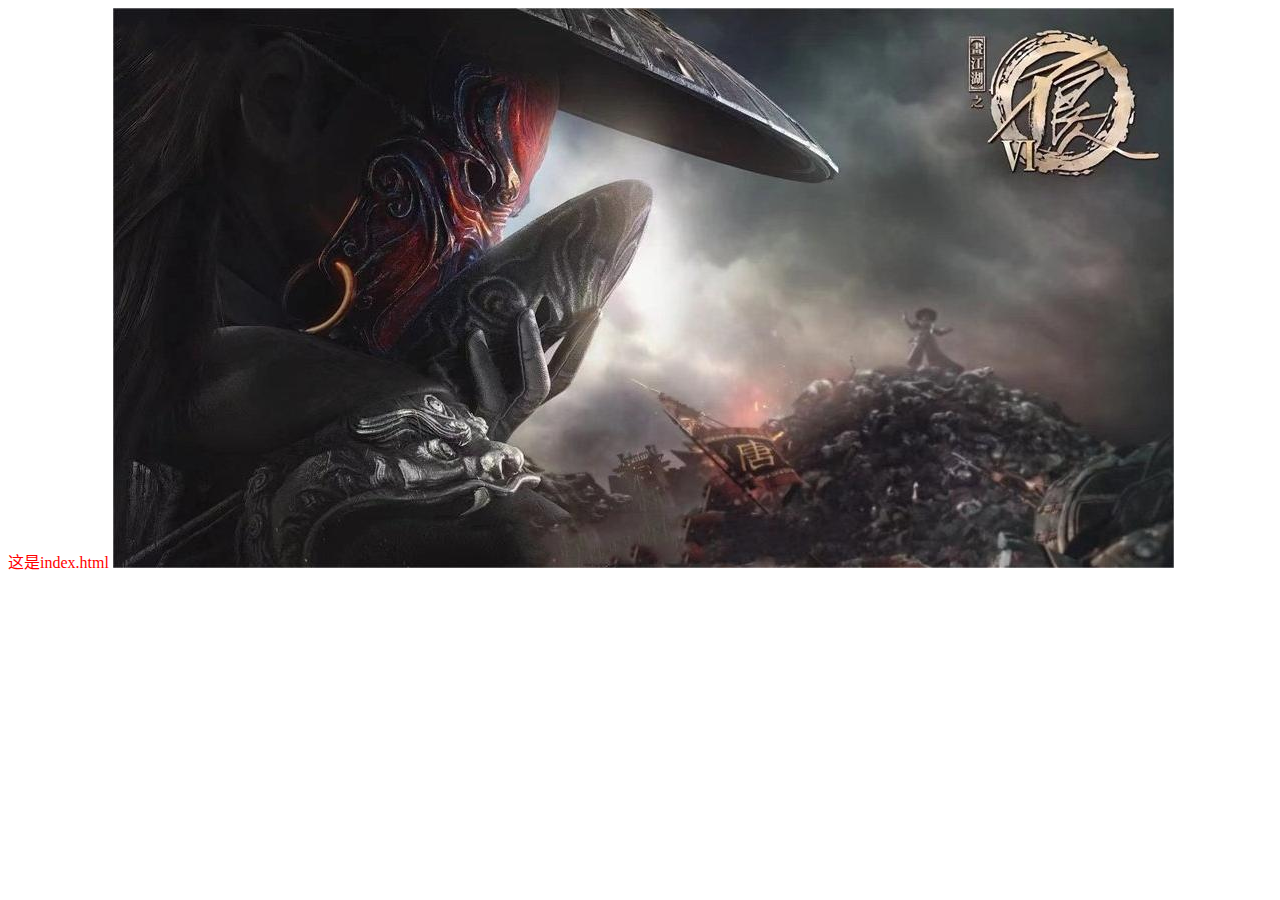
<file: public/index.html>
<!DOCTYPE html>
<html lang="zh-CN">

<head>
  <meta charset="UTF-8">
  <meta http-equiv="X-UA-Compatible" content="IE=edge">
  <meta name="viewport" content="width=device-width, initial-scale=1.0">
  <title>index.html</title>
  <link rel="stylesheet" href="./style.css">
</head>

<body>
  这是index.html
  <img src="./blr.jpg" alt="">
  <script src="./main.js"></script>
</body>

</html>
</file>
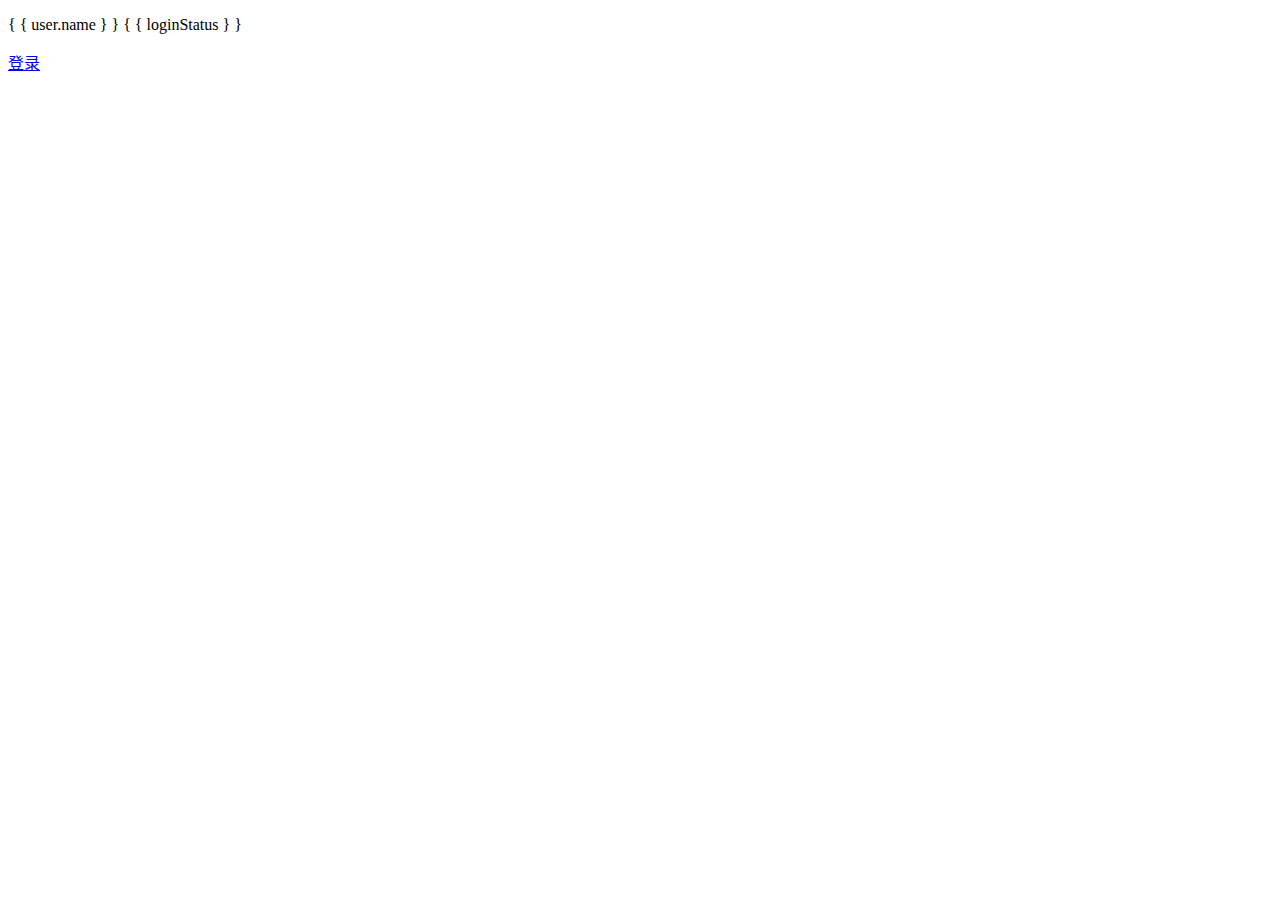
<file: public/home.html>
<!DOCTYPE html>
<html lang="zh-CN">

<head>
  <meta charset="UTF-8">
  <meta http-equiv="X-UA-Compatible" content="IE=edge">
  <meta name="viewport" content="width=device-width, initial-scale=1.0">
  <title>home</title>
</head>

<body>
  <p>
    { { user.name } }
    { { loginStatus } }
  </p>
  <p>
    <a href="sign_in.html">登录</a>
  </p>

</body>

</html>
</file>
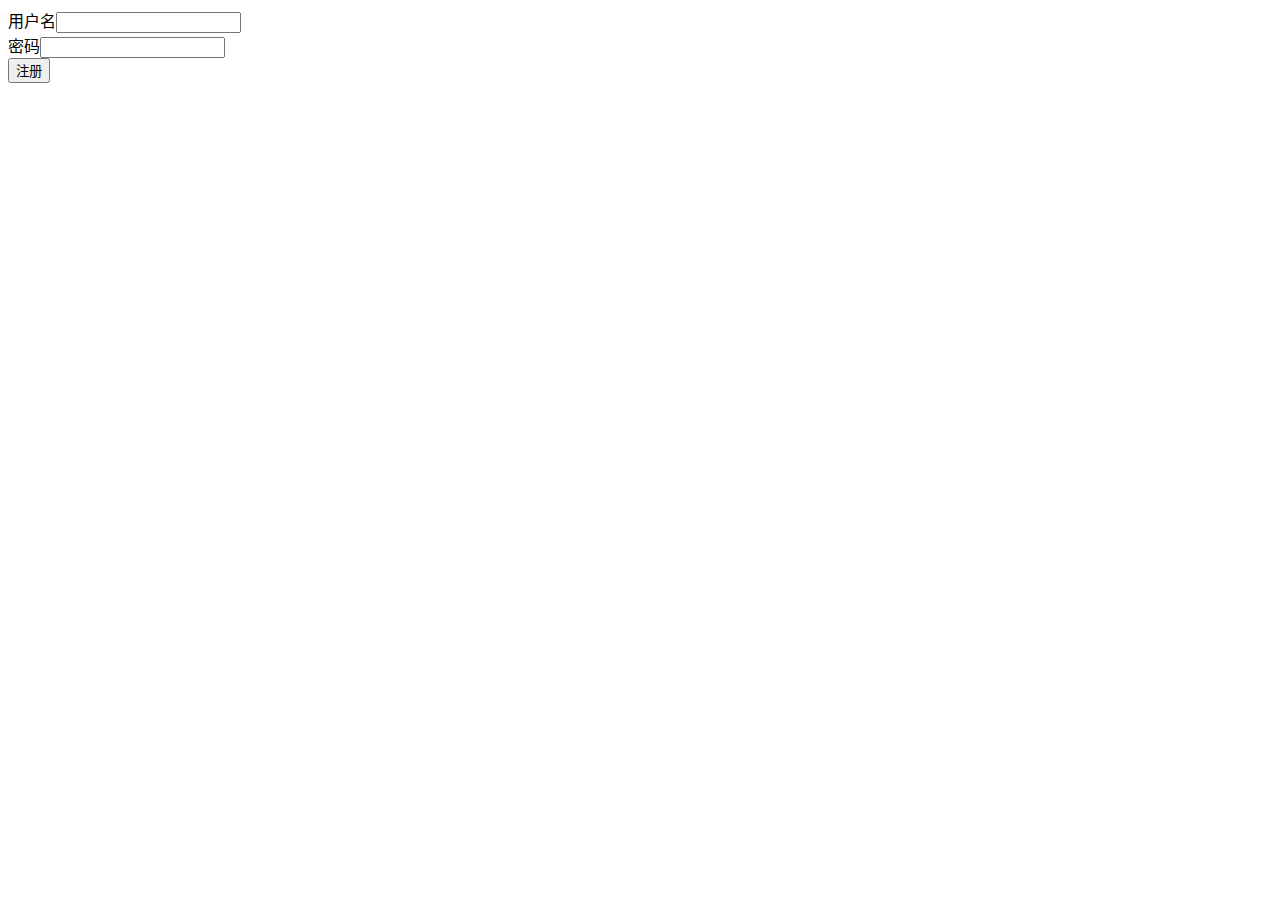
<file: public/register.html>
<!DOCTYPE html>
<html lang="zh-CN">

<head>
  <meta charset="UTF-8">
  <meta http-equiv="X-UA-Compatible" content="IE=edge">
  <meta name="viewport"
    content="width=device-width,initial-scale=1,minimum-scale=1,maximum-scale=1,user-scalable=no,viewport-fit=cover">
  <title>注册</title>
</head>

<body>
  <form id="registerForm">
    <div>
      <label>用户名<input type="text" name="name"></label>
    </div>
    <div>
      <label>密码<input type="text" name="password"></label>
    </div>
    <div>
      <button type="submit">注册</button>
    </div>
  </form>
  <script src="https://cdn.bootcdn.net/ajax/libs/jquery/3.6.4/jquery.min.js"></script>
  <!--这里引用bootCDN网站的jQuery库。jQuery内容直接下下面了，没创建新文件-->
  <script>
    const $form = $('#registerForm')
    $form.on('submit', (e) => {
      e.preventDefault()//阻止默认动作
      const name = $form.find('input[name=name]').val()//获取name=name的值，
      const password = $form.find('input[name=password]').val()
      console.log(name, password)
      $.ajax({
        method: 'POST',
        url: '/register',
        contentType: 'text/json; charset=UTF-8',
        data: JSON.stringify({ name, password }),
      }).then(() => {
        alert('注册成功')
        location.href = '/sign_in.html'
      }, () => { })
      //用AJAX发送post请求将获得的(name, password)提交。
      //提交后成功提示“注册成功”并跳转到sign_in页面
    })
  </script>
</body>

</html>
</file>
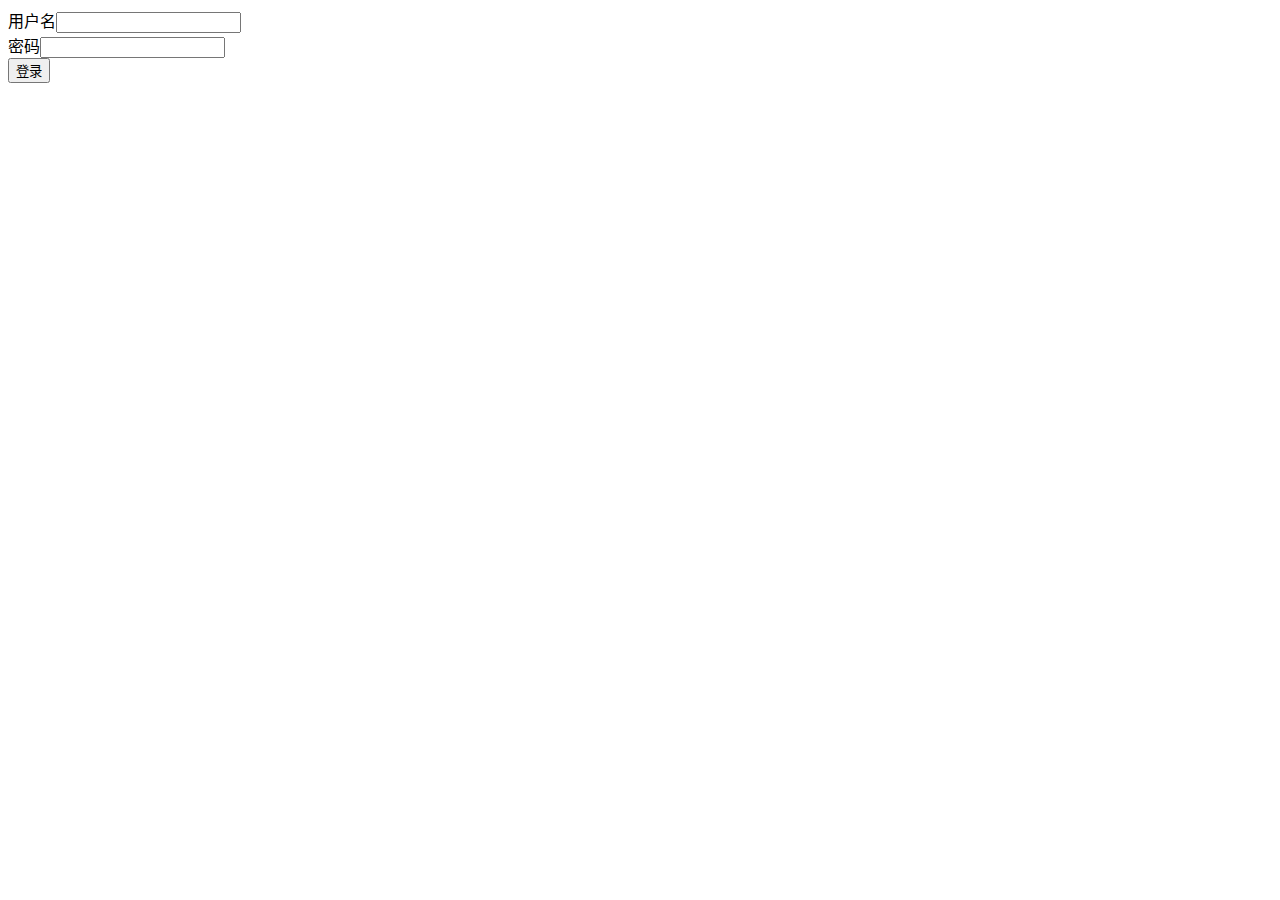
<file: public/sign_in.html>
<!DOCTYPE html>
<html lang="zh-CN">

<head>
  <meta charset="UTF-8">
  <meta http-equiv="X-UA-Compatible" content="IE=edge">
  <meta name="viewport" content="width=device-width, initial-scale=1.0">
  <title>登录</title>
</head>

<body>
  <form id="signInForm">
    <div>
      <label>用户名<input type="text" name="name"></label>
    </div>
    <div>
      <label>密码<input type="text" name="password"></label>
    </div>
    <div>
      <button type="submit">登录</button>
    </div>
  </form>
  <script src="https://cdn.bootcdn.net/ajax/libs/jquery/3.6.4/jquery.min.js"></script>
  <!--这里引用bootCDN网站的jQuery库。jQuery内容直接下下面了，没创建新文件-->
  <script>
    const $form = $('#signInForm')
    $form.on('submit', (e) => {
      e.preventDefault()//阻止默认动作
      const name = $form.find('input[name=name]').val()//获取name=name的值，
      const password = $form.find('input[name=password]').val()
      console.log(name, password)
      $.ajax({
        method: 'POST',
        url: '/sign_in',
        contentType: 'text/json; charset=UTF-8',
        data: JSON.stringify({ name, password }),
      }).then(() => {
        alert('登录成功')
        location.href = '/home.html'
      }, () => { })
      //用AJAX发送post请求将获得的(name, password)提交。
      //提交后成功提示“注册成功”并跳转到sign_in页面
    })
  </script>
</body>

</html>
</file>
<file: public/style.css>
body {
    color: red;
}
img {
    max-width: 100%;
    max-height: 100%;
}
</file>
